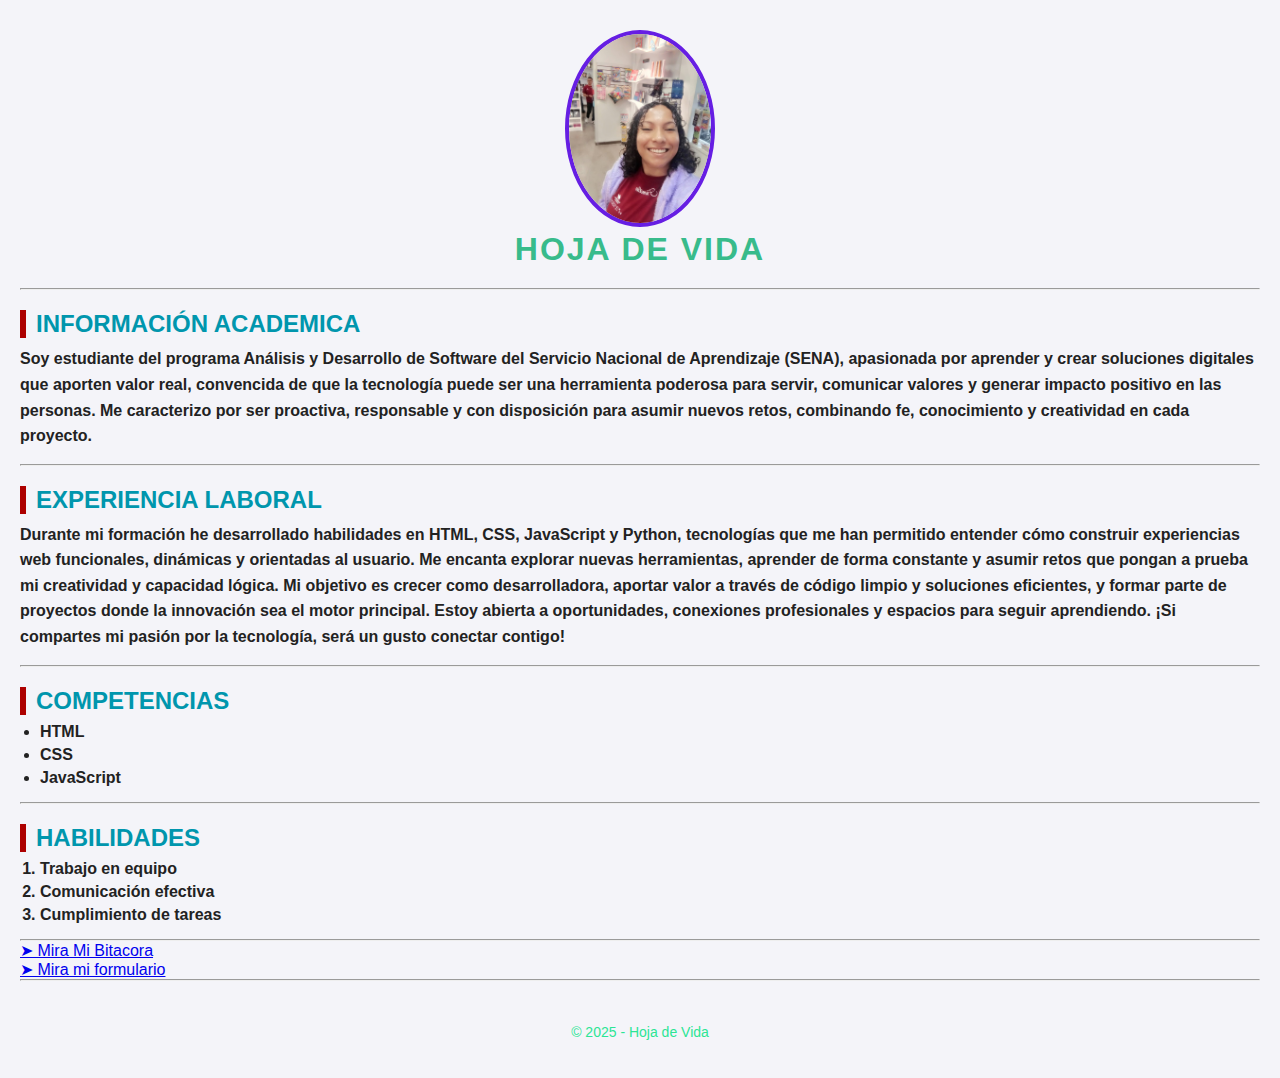
<file: index.html>
<!DOCTYPE html>
<html lang="Es">
<head>
    <meta charset="UTF-8">
    <meta name="description" content="Hoja de vida profesional">
    <title>HOJA DE VIDA</title>
    <link rel="stylesheet" href="css/Styles.css">
</head>
<body>
    
<header>
         <article>
            <div class="PERFIL">
<img src="img/Roxana.jpeg" alt="Foto de perfil">

<h1>HOJA DE VIDA</h1>

</div>

</header>

    <hr>
      <strong>

        <article class="seccion-info"></article>

        <h2>INFORMACIÓN ACADEMICA</h2>
        <p>Soy estudiante del programa Análisis y Desarrollo de Software del Servicio Nacional de Aprendizaje (SENA), apasionada por aprender y crear soluciones digitales que aporten valor real, convencida de que la tecnología puede ser una herramienta poderosa para servir, comunicar valores y generar impacto positivo en las personas.
           Me caracterizo por ser proactiva, responsable y con disposición para asumir nuevos retos, combinando fe, 
           conocimiento y creatividad en cada proyecto.
        </p>

    </article>
     </strong>

    <hr>

      <strong>
    <article>
        <h2>EXPERIENCIA LABORAL</h2>
        <p>
            Durante mi formación he desarrollado habilidades en HTML, CSS, JavaScript y Python, tecnologías que me han permitido entender cómo construir experiencias web funcionales, dinámicas y orientadas al usuario. Me encanta explorar nuevas herramientas, aprender de forma constante y asumir retos que pongan a prueba mi creatividad y capacidad lógica.
            Mi objetivo es crecer como desarrolladora, aportar valor a través de código limpio y soluciones eficientes, y formar parte de proyectos donde la innovación sea el motor principal.
            Estoy abierta a oportunidades, conexiones profesionales y espacios para seguir aprendiendo. ¡Si compartes mi pasión por la tecnología, será un gusto conectar contigo!
        </p>
    </article>
       </strong>

    <hr>

     <strong>
    <article>
        <h2>COMPETENCIAS</h2>
        <ul>
            <li>HTML</li>
            <li>CSS</li>
            <li>JavaScript</li>
        </ul>
    </article>
    </strong>
    

    <hr>
    <strong>
    <article>
        <h2>HABILIDADES</h2>
        <ol>
            <li>Trabajo en equipo</li>
            <li>Comunicación efectiva</li>
            <li>Cumplimiento de tareas</li>
        </ol>
    </article>
       </strong>

    <hr>
    <div>
        <a href="https://maranatha2025.github.io/Bitacora/" target="_blank">
            ➤ Mira Mi Bitacora
        </a>
<br>
        <a href="formulario.html" target="_blank">
            ➤ Mira mi formulario
        </a>

    </div>

    <hr>


    <footer>
        <p>&copy; 2025 - Hoja de Vida</p>
    </footer>

</section>

</body>
</html>
</file>
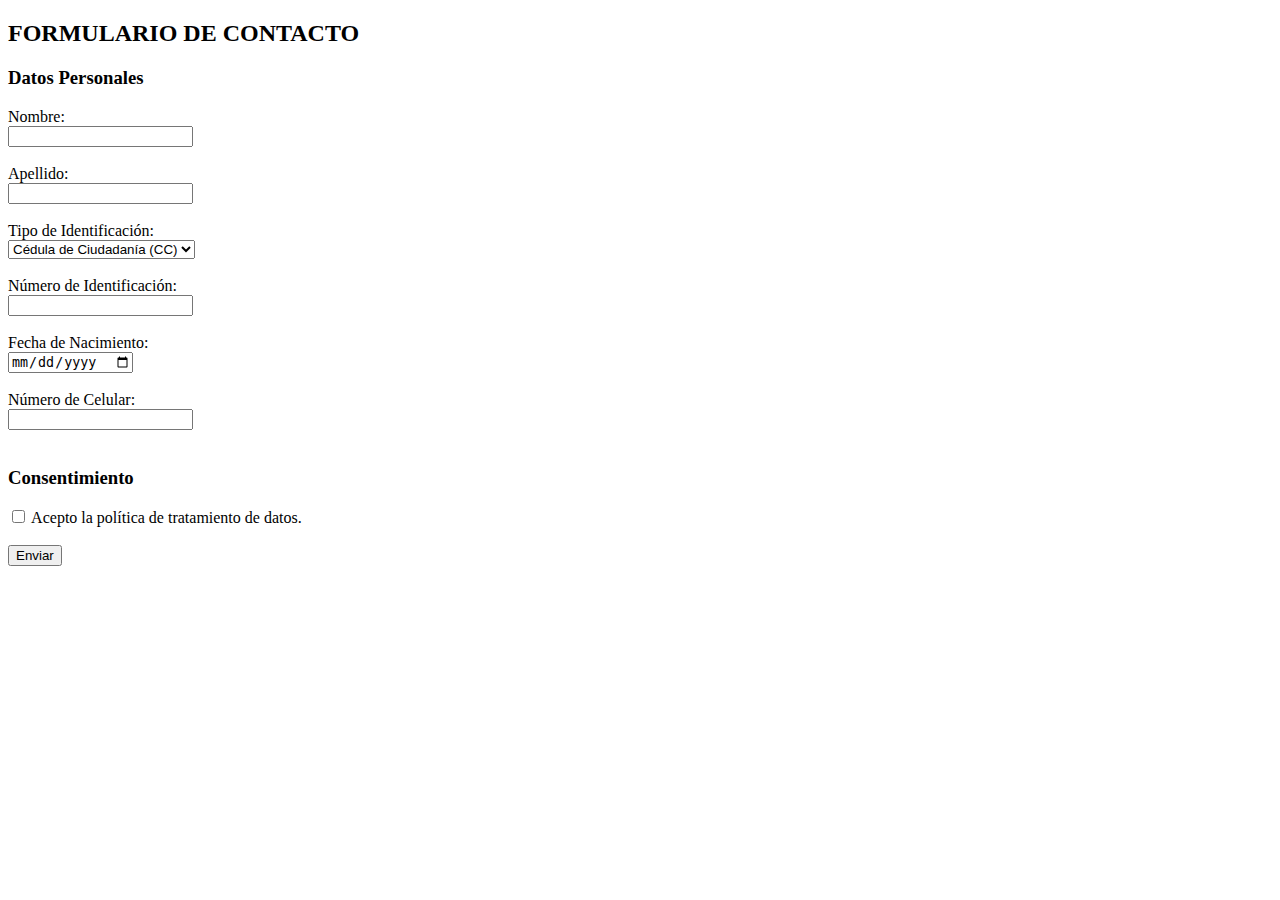
<file: formulario.html>
<!DOCTYPE html>
<html lang="en">
<head>
    <meta charset="UTF-8">
    <meta name="viewport" content="width=device-width, initial-scale=1.0">
    <title>FORMULARIO</title>
</head>
<body>
    <h2>FORMULARIO DE CONTACTO</h2>

        <form>

            <h3>Datos Personales</h3>

            <label>Nombre:</label><br>
            <input type="text" name="nombre" required><br><br>

            <label>Apellido:</label><br>
            <input type="text" name="apellido" required><br><br>

            <label>Tipo de Identificación:</label><br>
            <select name="tipo_identificacion" required>
                <option value="CC">Cédula de Ciudadanía (CC)</option>
                <option value="TI">Tarjeta de Identidad (TI)</option>
                <option value="PA">Pasaporte (PA)</option>
            </select><br><br>

            <label>Número de Identificación:</label><br>
            <input type="text" name="numero_identificacion" required><br><br>

            <label>Fecha de Nacimiento:</label><br>
            <input type="date" name="fecha_nacimiento" required><br><br>

            <label>Número de Celular:</label><br>
            <input type="tel" name="celular" required><br><br>

            <h3>Consentimiento</h3>
            <input type="checkbox" name="politica_datos" required>
            Acepto la política de tratamiento de datos.<br><br>

            <input type="submit" value="Enviar">

        </form>
</body>
</html>
</file>
<file: css/Styles.css>
*{
    margin: 0;
    padding: 0;
    box-sizing: border-box;
    font-family: Arial, Helvetica, sans-serif;
}

body {
    background: #f4f4f9;
    color: #222;
    padding: 20px;
}


section {
    max-width: 800px;
    margin: auto;
    background: #ffffff;
    padding: 25px;
    border-radius: 12px;
    box-shadow: 0 0 12px rgba(0,0,0,0.15);
}

header {
    text-align: center;
    margin-bottom: 20px;
}

header h1 {
    font-size: 32px;
    letter-spacing: 2px;
    color: #38bb8b;
}

header img {
    width: 150px;
    border-radius: 50%;
    margin-top: 10px;
    border: 4px solid #5301dfe1;
}


  h2 {
    border-left: 6px solid #ad0000;
    padding-left: 10px;
    color: #0096ad;
    margin-bottom: 8px;
    margin-top: 20px;
}

p {
    line-height: 1.6;
    margin-bottom: 15px;
}

ul, ol {
    margin-left: 20px;
    margin-bottom: 15px;
}

li {
    margin-bottom: 5px;
}

.links a {
    font-size: 18px;
    color: #0300ad;
    text-decoration: none;
    font-weight: bold;
}

.links a:hover {
    text-decoration: underline;
}

footer {
    text-align: center;
    margin-top: 25px;
    padding-top: 15px;
    font-size: 14px;
    color: #2ce595;
}

form {
    background: #2206f2;
    padding: 20px;
    border-radius: 12px;
    box-shadow: 0 0 12px rgba(176, 50, 187, 0.948);
    max-width: 600px;
    margin: auto;
}

form label {
    font-weight: bold;
    color: #a700ad;
}

form input,
form select {
    width: 100%;
    padding: 10px;
    margin-top: 5px;
    margin-bottom: 15px;
    border: 2px solid #ddd;
    border-radius: 8px;
}

form input[type="submit"] {
    background: #004aad;
    color: white;
    border: none;
    cursor: pointer;
    transition: 0.3s;
}

form input[type="submit"]:hover {
    background: #003680;
}


input[type="checkbox"] {
    width: au
}
</file>
